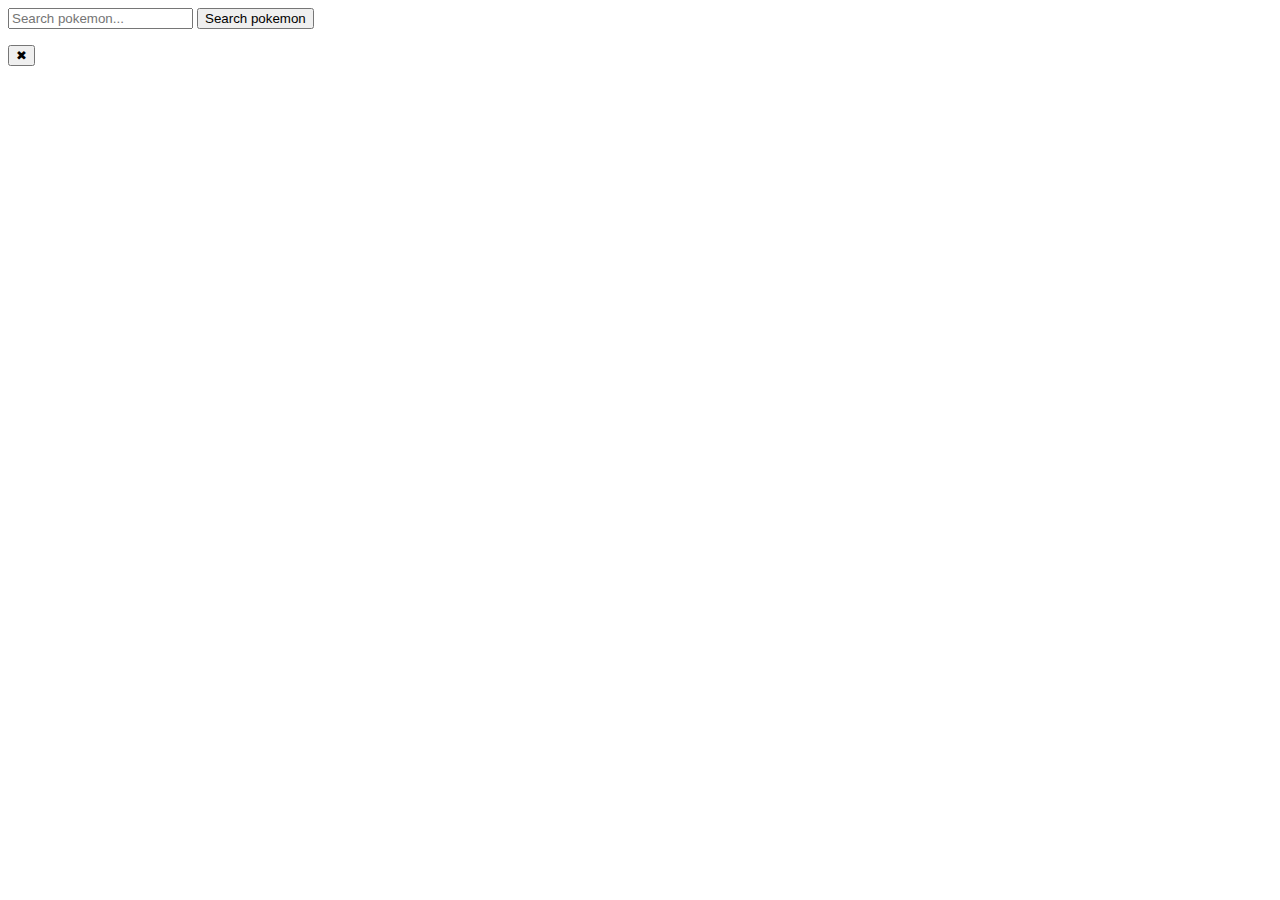
<file: src/index.html>
<!DOCTYPE html>
<html lang="ru">
  <head>
    <meta charset="UTF-8" />
    <meta name="viewport" content="width=device-width, initial-scale=1.0" />
    <title>Page title</title>
    <link rel="stylesheet" href="./sass/index.scss" />
    <script type="module" src="./index.js"></script>
  </head>
  <body>
    <form action="" class="form">
      <input type="text" placeholder="Search pokemon..." class="search-pokemon">
      <button type="submit" class="submit-btn">Search pokemon</button>
    </form>
    <ul class="pokemons-list">
    </ul>

    <div class="backdrop is-hidden" data-modal>
      <div class="modal">
        <div class="wrapper"></div>
          <button type="button" class="button-close" data-modal-close>
            &#10006
          </button>
      </div>
  </div>


  </body>
</html>
</file>
